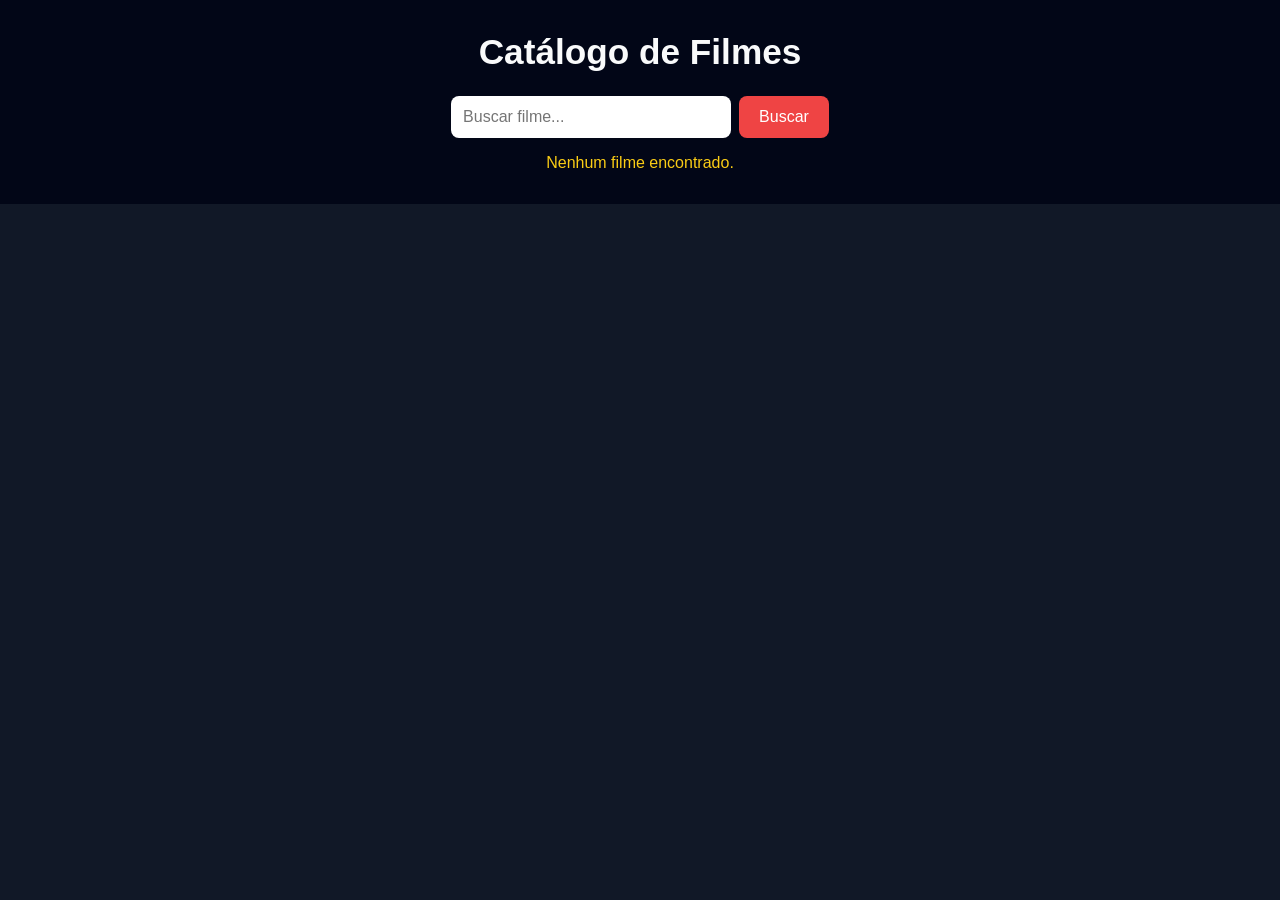
<file: public/index.html>
<!DOCTYPE html>
<html lang="pt-BR">
<head>
  <meta charset="UTF-8" />
  <meta name="viewport" content="width=device-width, initial-scale=1.0" />
  <title>Catálogo de Filmes</title>
  <link rel="stylesheet" href="styles.css" />
</head>
<body>
  <header>
    <h1>Catálogo de Filmes</h1>

    <div class="search-area">
      <input id="search" type="text" placeholder="Buscar filme..." />
      <button id="btnSearch">Buscar</button>
    </div>

    <p id="message"></p>
  </header>

  <main>
    <div id="movie-list"></div>
  </main>

  <script src="script.js"></script>
</body>
</html>
</file>
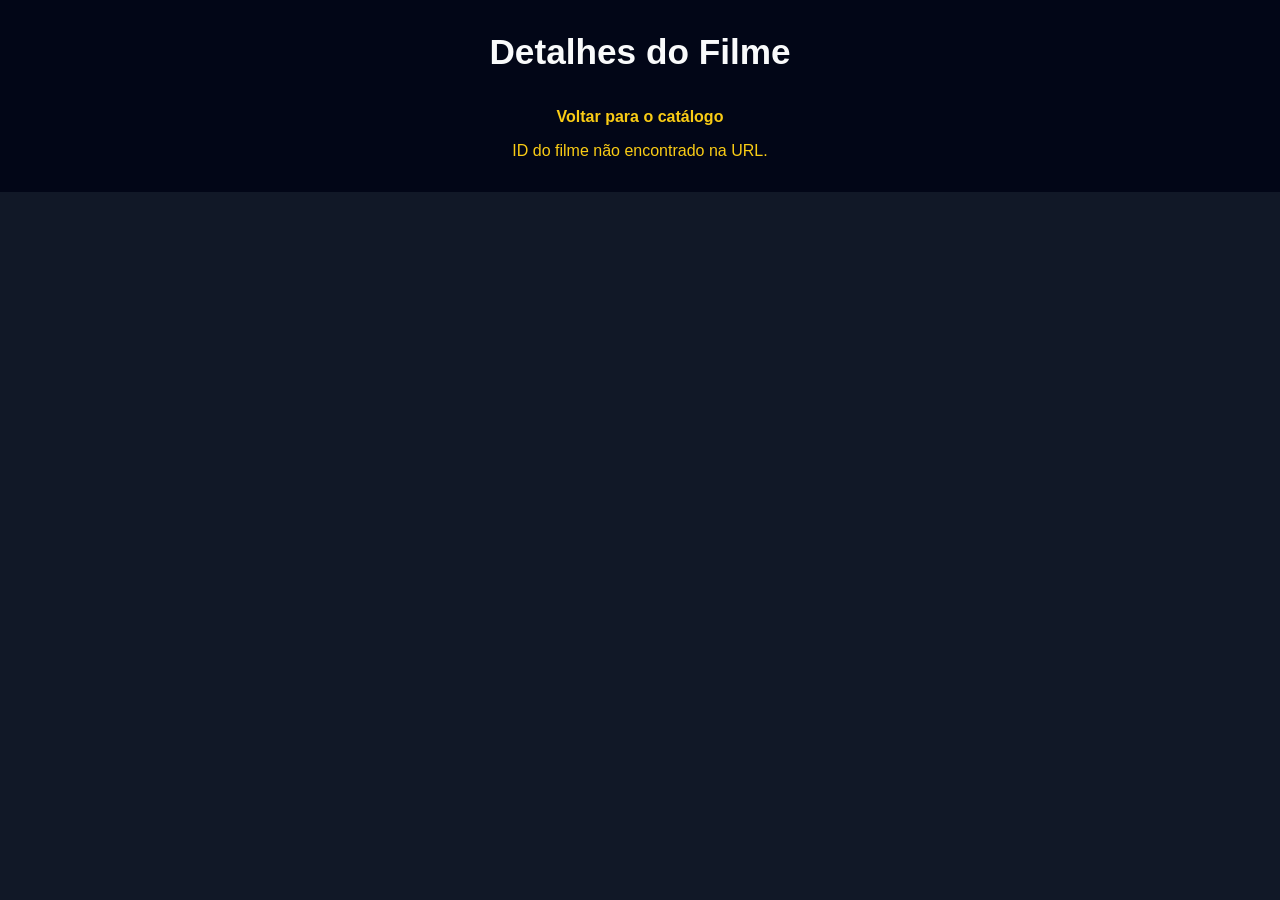
<file: public/details.html>
<!DOCTYPE html>
<html lang="pt-BR">
<head>
  <meta charset="UTF-8" />
  <meta name="viewport" content="width=device-width, initial-scale=1.0" />
  <title>Detalhes do Filme</title>
  <link rel="stylesheet" href="styles.css" />
</head>
<body>
  <header>
    <h1>Detalhes do Filme</h1>
    <a href="index.html" class="back-link">Voltar para o catálogo</a>
    <p id="message"></p>
  </header>

  <main>
    <section id="movie-details"></section>
  </main>

  <script src="details.js"></script>
</body>
</html>
</file>
<file: public/styles.css>
* {
  box-sizing: border-box;
  margin: 0;
  padding: 0;
}

body {
  font-family: Arial, sans-serif;
  background-color: #111827;
  color: #f9fafb;
  min-height: 100vh;
}

header {
  text-align: center;
  padding: 32px 16px;
  background-color: #020617;
}

h1 {
  margin-bottom: 24px;
  font-size: 2.2rem;
}

.search-area {
  display: flex;
  justify-content: center;
  gap: 8px;
  flex-wrap: wrap;
}

#search {
  width: 280px;
  max-width: 90%;
  padding: 12px;
  border: none;
  border-radius: 8px;
  font-size: 1rem;
}

#btnSearch {
  padding: 12px 20px;
  border: none;
  border-radius: 8px;
  background-color: #ef4444;
  color: white;
  font-size: 1rem;
  cursor: pointer;
}

#btnSearch:hover {
  background-color: #dc2626;
}

#message {
  margin-top: 16px;
  color: #facc15;
}

main {
  padding: 32px 16px;
}

#movie-list {
  display: grid;
  grid-template-columns: repeat(auto-fit, minmax(220px, 1fr));
  gap: 24px;
  max-width: 1200px;
  margin: 0 auto;
}

.movie-card {
  background-color: #1f2937;
  border-radius: 12px;
  overflow: hidden;
  padding-bottom: 16px;
  box-shadow: 0 4px 12px rgba(0, 0, 0, 0.3);
  transition: transform 0.2s;
}

.movie-card:hover {
  transform: scale(1.03);
}

.movie-card img {
  width: 100%;
  height: 330px;
  object-fit: cover;
}

.movie-card h2 {
  font-size: 1.1rem;
  margin: 12px;
}

.movie-card p {
  margin: 8px 12px;
  color: #d1d5db;
  font-size: 0.95rem;
}

.overview {
  line-height: 1.4;
}

.movie-card {
  cursor: pointer;
}

.back-link {
  display: inline-block;
  margin-top: 12px;
  color: #facc15;
  text-decoration: none;
  font-weight: bold;
}

.back-link:hover {
  text-decoration: underline;
}

#movie-details {
  max-width: 1000px;
  margin: 0 auto;
}

.details-card {
  display: flex;
  gap: 32px;
  background-color: #1f2937;
  padding: 24px;
  border-radius: 12px;
  box-shadow: 0 4px 12px rgba(0, 0, 0, 0.3);
  align-items: flex-start;
}

.details-card img {
  width: 300px;
  max-width: 100%;
  border-radius: 12px;
}

.details-info h2 {
  font-size: 2rem;
  margin-bottom: 16px;
}

.details-info p {
  margin-bottom: 12px;
  color: #d1d5db;
  line-height: 1.5;
}

@media (max-width: 768px) {
  .details-card {
    flex-direction: column;
    align-items: center;
  }

  .details-info h2 {
    text-align: center;
  }
}
</file>
